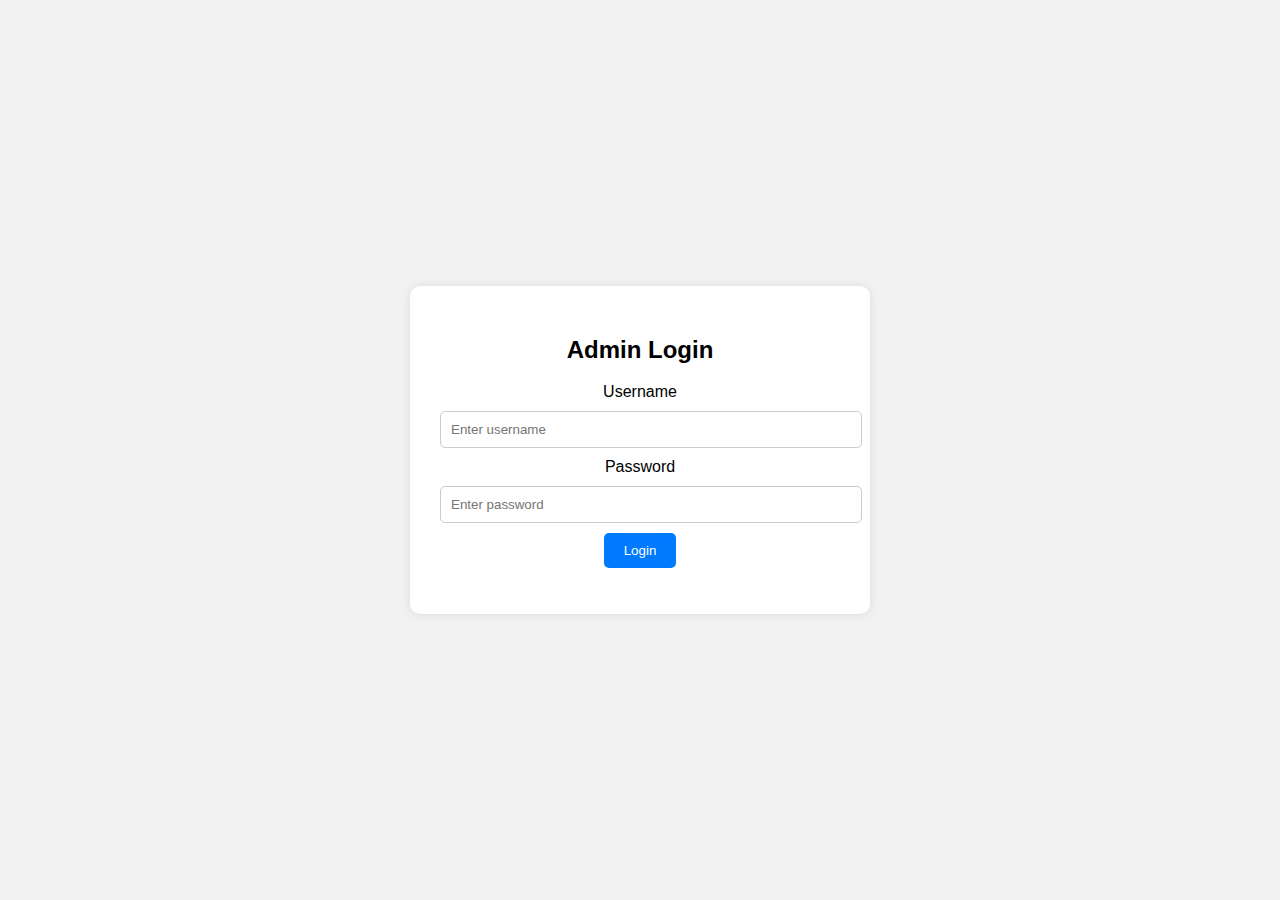
<file: index.html>
<!DOCTYPE html>
<html lang="en">
<head>
  <meta charset="UTF-8" />
  <meta name="viewport" content="width=device-width, initial-scale=1.0" />
  <title>Classic Login Page</title>
  <link rel="stylesheet" href="style.css" />
</head>
<body>
  <div class="login-container">
    <h2>Admin Login</h2>
    <form id="loginForm">
      <label>Username</label>
      <input type="text" id="username" placeholder="Enter username" required />

      <label>Password</label>
      <input type="password" id="password" placeholder="Enter password" required />

      <button type="submit">Login</button>
      <p id="error" class="error"></p>
    </form>
  </div>

  <script>
    document.getElementById("loginForm").addEventListener("submit", function (e) {
      e.preventDefault();

      const username = document.getElementById("username").value.trim();
      const password = document.getElementById("password").value.trim();

      // ✅ Correct credentials
      if (username === "admin" && password === "admin123") {
        localStorage.setItem("loggedIn", "true");
        window.location.href = "dashboard.html";
      } else {
        document.getElementById("error").textContent = "Invalid username or password!";
      }
    });
  </script>
</body>
</html>
</file>
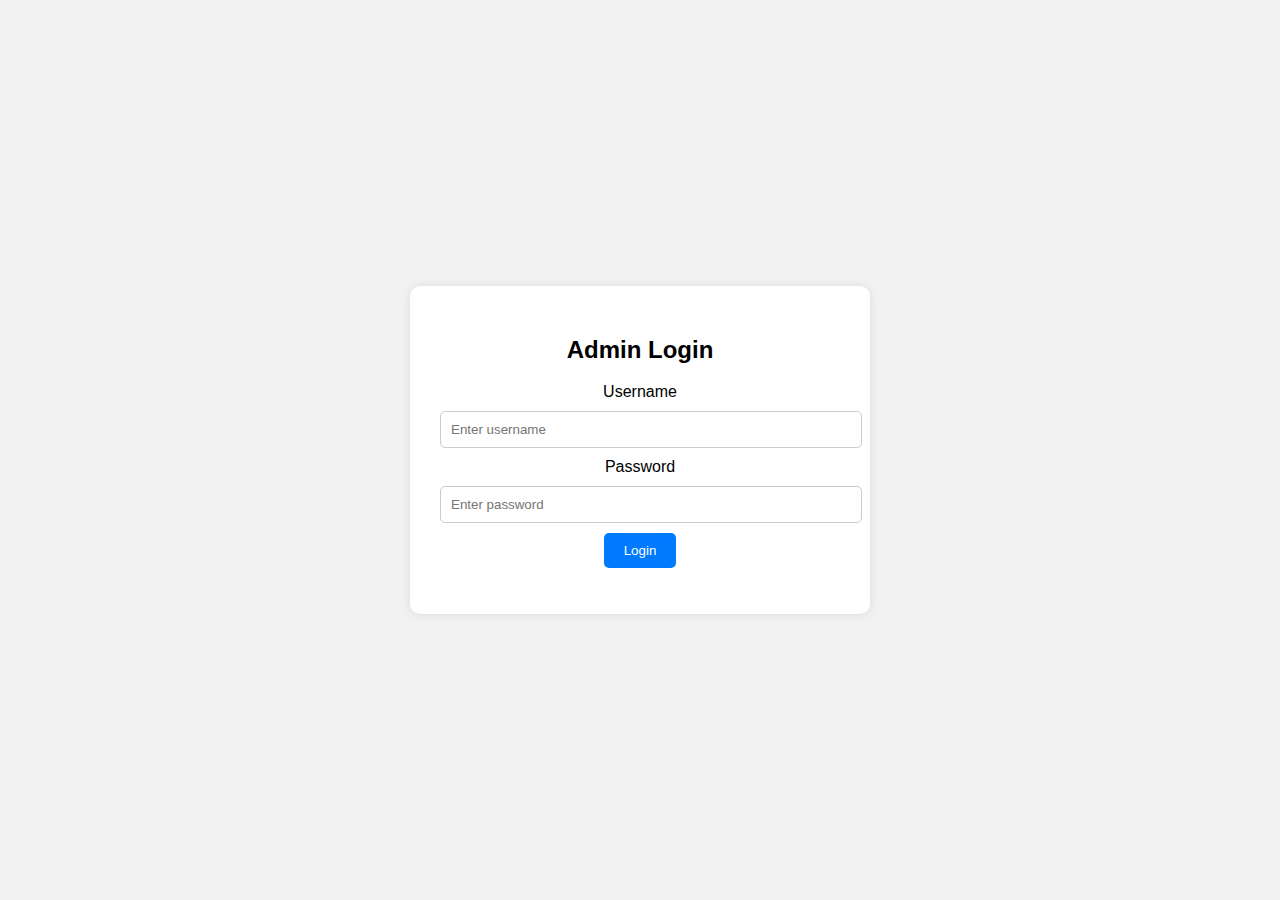
<file: dashboard.html>
<!DOCTYPE html>
<html lang="en">
<head>
  <meta charset="UTF-8" />
  <meta name="viewport" content="width=device-width, initial-scale=1.0" />
  <title>Admin Dashboard</title>
  <link rel="stylesheet" href="style.css" />
</head>
<body>
  <div class="dashboard-container">
    <h1>Welcome to the Admin Dashboard</h1>
    <button onclick="logout()" class="logout">Logout</button>

    <div class="card">
      <h2>Logged Devices</h2>
      <ul>
        <li>Device 1 - Windows 10</li>
        <li>Device 2 - Android 15</li>
        <li>Device 3 - iPhone iOS 18</li>
      </ul>
    </div>

    <div class="card">
      <h2>Connected Websites</h2>
      <ul>
        <li><a href="https://example1.com" target="_blank">Example Site 1</a></li>
        <li><a href="https://example2.com" target="_blank">Example Site 2</a></li>
        <li><a href="https://example3.com" target="_blank">Example Site 3</a></li>
      </ul>
    </div>
  </div>

  <script>
    // ✅ Check login status
    if (localStorage.getItem("loggedIn") !== "true") {
      window.location.href = "index.html";
    }

    // ✅ Logout button
    function logout() {
      localStorage.removeItem("loggedIn");
      window.location.href = "index.html";
    }
  </script>
</body>
</html>
</file>
<file: style.css>
body {
  font-family: Arial, sans-serif;
  background-color: #f2f2f2;
  display: flex;
  align-items: center;
  justify-content: center;
  height: 100vh;
  margin: 0;
}

.login-container, .dashboard-container {
  background: white;
  padding: 30px;
  border-radius: 10px;
  box-shadow: 0 0 10px rgba(0,0,0,0.1);
  width: 90%;
  max-width: 400px;
  text-align: center;
}

input {
  width: 100%;
  padding: 10px;
  margin: 10px 0;
  border-radius: 5px;
  border: 1px solid #ccc;
}

button {
  background: #007bff;
  color: white;
  border: none;
  padding: 10px 20px;
  border-radius: 5px;
  cursor: pointer;
}

button:hover {
  background: #0056b3;
}

.error {
  color: red;
  margin-top: 10px;
}

.card {
  margin-top: 20px;
  background: #fafafa;
  padding: 15px;
  border-radius: 8px;
  text-align: left;
}

.logout {
  float: right;
  background-color: #e74c3c;
}

.logout:hover {
  background-color: #c0392b;
}
</file>
